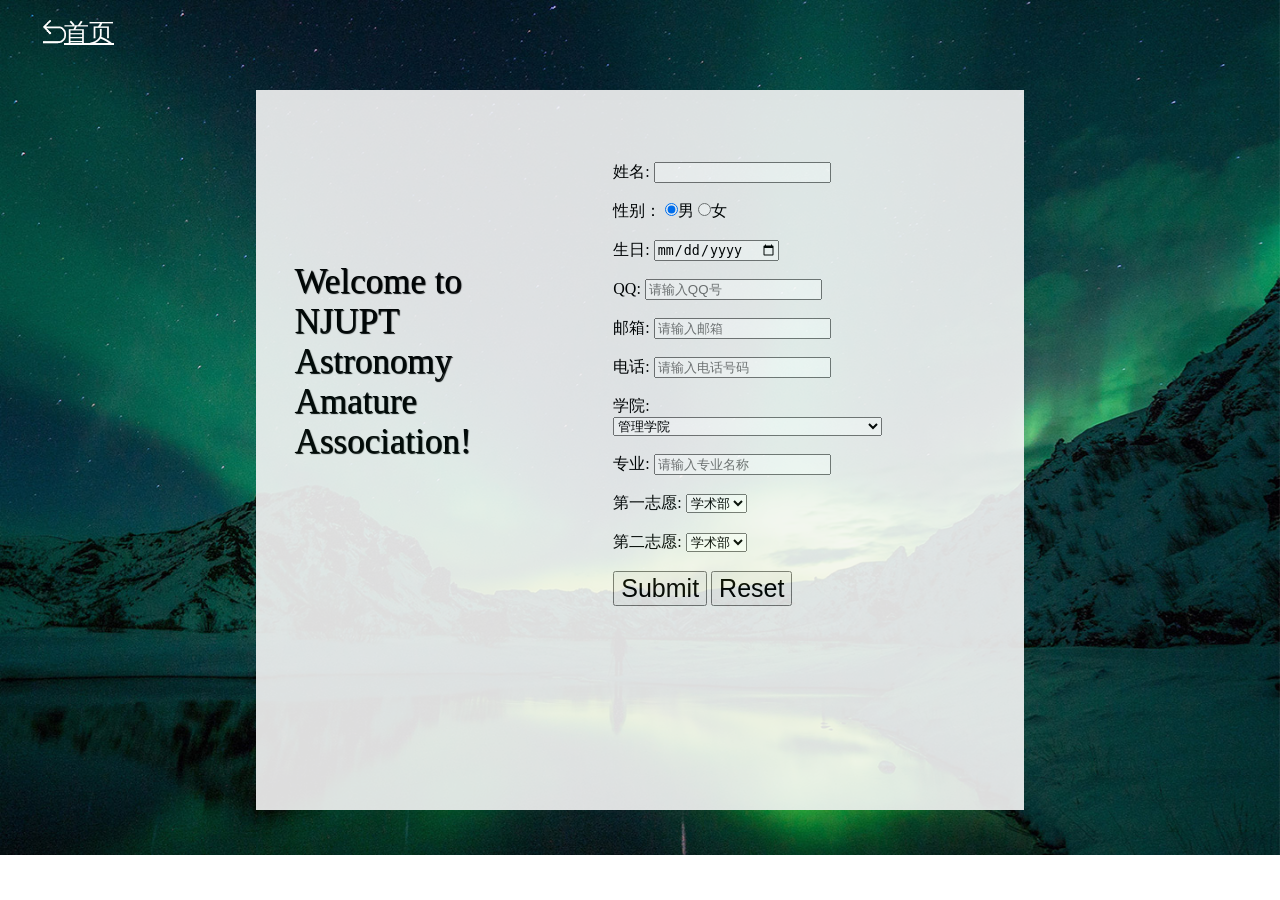
<file: 要啥学分/joinus.html>
<!DOCTYPE>
<html lang="en">
<head>
  <meta charset="utf-8">
    <title>加入我们</title>
    <style type="text/css">
    *{
      margin:0;
    }
    .return{
      width: 30px;
      position: fixed;
      top: 2%;
      left: 3%;
    }
    #nav2{
      font-family: Microsoft Yahei;
      font-size: 25px;
      line-height: 30px;
      position:fixed;
      z-index: 10;
      color: white;
      top: 2%;
      left: 5%;
    }
    #nav2 a:link{
      color: white;
    }
    #nav2 a:visited{
    	text-decoration: none;
    	color: white;
    }
    #bgImg2{
      text-align: center;
      width: 100%;
      position: fixed;
    }
    #formbg{
      position: absolute;
      background-color: #F5F5F5;
      width: 60%;
      height: 80%;
      z-index:10;
      left: 20%;
      right: 20%;
      top: 10%;
      opacity:0.9;
    }
    #welcome{
      opacity: 100%;
      position: relative;
      width: 30%;
      top: -10%;
      left: 5%;
      display: inline-block;
      font-size: 35;
      text-shadow:1px 1px 1px #000;
      font-family:Apple Chancery;
      src: url('Apple Chancery.ttf')；
    }
    #form{
    	width: 60%;
      font-family: Microsoft Yahei;
      position: relative;
      top: 10%;
      left: 10%;
      display: inline-block;
    }

    #background{
      z-index: -20;
      position: absolute;
    }
    #submit{
      font-size: 25px;
    }
    #reset{
      font-size: 25px;
    }
    </style>
  </head>

  <body>
    <div id="nav2">
      
      <a href="index.html">
      	<img src="images/return.png" class="return">首页
      </a>
    </div>

    <div id="content">

    <div id="background">
      <img src="images/bgimg.jpg" id="bgImg2">
    </div>


    <div id="formbg">
      <div id="welcome">
        Welcome to NJUPT Astronomy Amature Association!
      </div>
      <div id="form">
      <form id="form" onsubmit="return validate();">
        <label for="usrname" placeholder="请输入姓名">姓名:</label>
        <input type="text" id="usrname" required/>
        <br/>
            <br/>
            <label>性别：</label>
            <input type="radio" name="rb" required checked="checked">男</input>
            <input type="radio" name="rb" required>女</input>
            <br/>
            <br/>
            <label for="birthday">生日:</label>
            <input type="date" id="birthday" placeholder="请选择生日"/>
            <br/>
            <br/>
            <label for="QQ">QQ:</label>
            <input type="text" id="QQ" placeholder="请输入QQ号" />
            <br/>
            <br/>
            <label for="mailbox">邮箱:</label>
            <input type="text" id="mailbox" placeholder="请输入邮箱"/>
            <br/>
            <br/>
            <label for="tel">电话:</label>
            <input type="text" id="tel" placeholder="请输入电话号码"/>
            <br/>
            <br/>
            <label for="department">学院:</label>
            <select id="department">
            <option value="0">管理学院</option>
            <option value="1">通信与信息工程学院</option>
            <option value="2">电子科学与工程学院</option>
            <option value="3">光电工程学院</option>
            <option value="4">计算机学院、软件学院、网络空间安全学院</option>
            <option value="5">自动化学院</option>
            <option value="6">材料科学与工程学院</option>
            <option value="7">物联网学院</option>
            <option value="8">地理与生物信息学院</option>
            <option value="9">传媒与艺术学院</option>
            <option value="10">经济学院</option>
            <option value="11">人文与社会科学学院</option>
            <option value="12">外国语学院</option>
            <option value="13">教育科学与技术学院</option>
            <option value="14">贝尔英才学院</option>
            </select>
            <br/>
            <br/>
            <label for="major">专业:</label>
            <input type="text" id="major" placeholder="请输入专业名称"/>
            <br/>
            <br/>
            <label for="AAAdepartment1">第一志愿:</label>
            <select id="AAAdepartment1">
            <option value="0">学术部</option>
            <option value="1">观测部</option>
            <option value="2">宣传部</option>
            <option value="3">外联部</option>
      </select>
            <br/>
            <br/>
            <label for="AAAdepartment2">第二志愿:</label>
            <select id="AAAdepartment2">
              <option value="0">学术部</option>
              <option value="1">观测部</option>
              <option value="2">宣传部</option>
              <option value="3">外联部</option>
            </select>
            <br/>
            <br/>
            <input type="submit" id="submit" onclick="confirminfo()" />
            <input type="reset" id="reset"/>
             </div>
        </div>
      </div>
     

     
      <script>
          function confirminfo()
          {
                  var msg=window.confirm('Do you want to submit it?');
                  if(msg==false)
                  {
                    alert("Your submit has been canceled.")
                    window.event.preventDefault();
                  }
                  else{
                    alert("欢迎加入天协！请加入我们的新生群并等待短信通知！")
                  }
                
          }
      </script>
    </form>
  </body>
</html>
</file>
